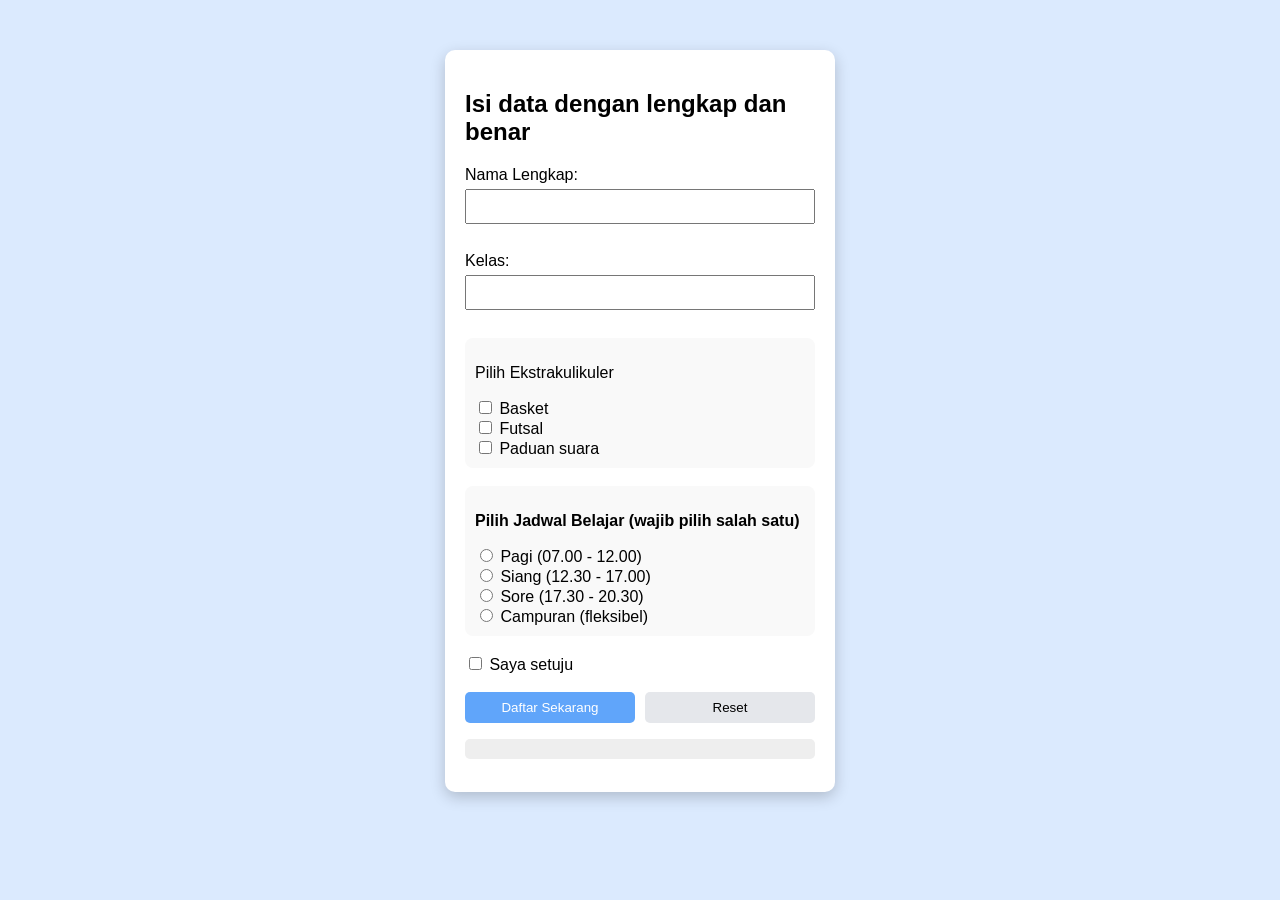
<file: index.html>
<html>
<head>
    <title>Sumative</title>
    <link rel="stylesheet" href="ujian.css">
</head>
<body>
<div class="kotak">
<form>
    <h2>Isi data dengan lengkap dan benar</h2>
    <label>Nama Lengkap:</label><br>
    <input type="text" id="nama"><br><br>
    <label>Kelas:</label><br>
    <input type="text" id="kelas"><br><br>
    <div class="box">
        <p>Pilih Ekstrakulikuler</p>
        <input type="checkbox" name="ekskul" value="Basket"> Basket<br>
        <input type="checkbox" name="ekskul" value="Futsal"> Futsal<br>
        <input type="checkbox" name="ekskul" value="Paduan suara"> Paduan suara
    </div>
    <br>
    <div class="box">
    <p><b>Pilih Jadwal Belajar (wajib pilih salah satu)</b></p>
    <label>
        <input type="radio" name="jadwal" value="Pagi (07.00 - 12.00)">
        Pagi (07.00 - 12.00)
    </label><br>
    <label>
        <input type="radio" name="jadwal" value="Siang (12.30 - 17.00)">
        Siang (12.30 - 17.00)
    </label><br>
    <label>
        <input type="radio" name="jadwal" value="Sore (17.30 - 20.30)">
        Sore (17.30 - 20.30)
    </label><br>
    <label>
        <input type="radio" name="jadwal" value="Campuran (fleksibel)">
        Campuran (fleksibel)
    </label>
</div>
    <br>

    <label>
        <input type="checkbox" id="persetujuan"> Saya setuju
    </label>

    <br><br>

    <div class="tombol">
        <button type="button" id="tampil" class="btn-daftar">Daftar Sekarang</button>
        <button type="reset" class="btn-reset">Reset</button>
    </div>

</form>
<pre id="show"></pre>
</div>
<script src="ujian.js"></script>
</body>
</html>
</file>
<file: ujian.css>
body {
    font-family: Arial;
    background: #dbeafe;
    margin: 0;
}

.kotak {
    width: 350px;
    margin: 50px auto;
    background: white;
    padding: 20px;
    border-radius: 10px;
    box-shadow: 0 5px 15px rgba(0,0,0,0.2);
}

input[type="text"] {
    width: 100%;
    padding: 8px;
    margin-top: 5px;
    margin-bottom: 10px;
}

.box {
    background: #f9f9f9;
    padding: 10px;
    border-radius: 8px;
}

.tombol {
    display: flex;
    gap: 10px;
}

.btn-daftar {
    flex: 1;
    padding: 8px;
    background: #60a5fa;
    border: none;
    border-radius: 5px;
    color: white;
    cursor: pointer;
}

.btn-reset {
    flex: 1;
    padding: 8px;
    background: #e5e7eb;
    border: none;
    border-radius: 5px;
    cursor: pointer;
}

#show {
    margin-top: 10px;
    background: #eee;
    padding: 10px;
    border-radius: 5px;
}
</file>
